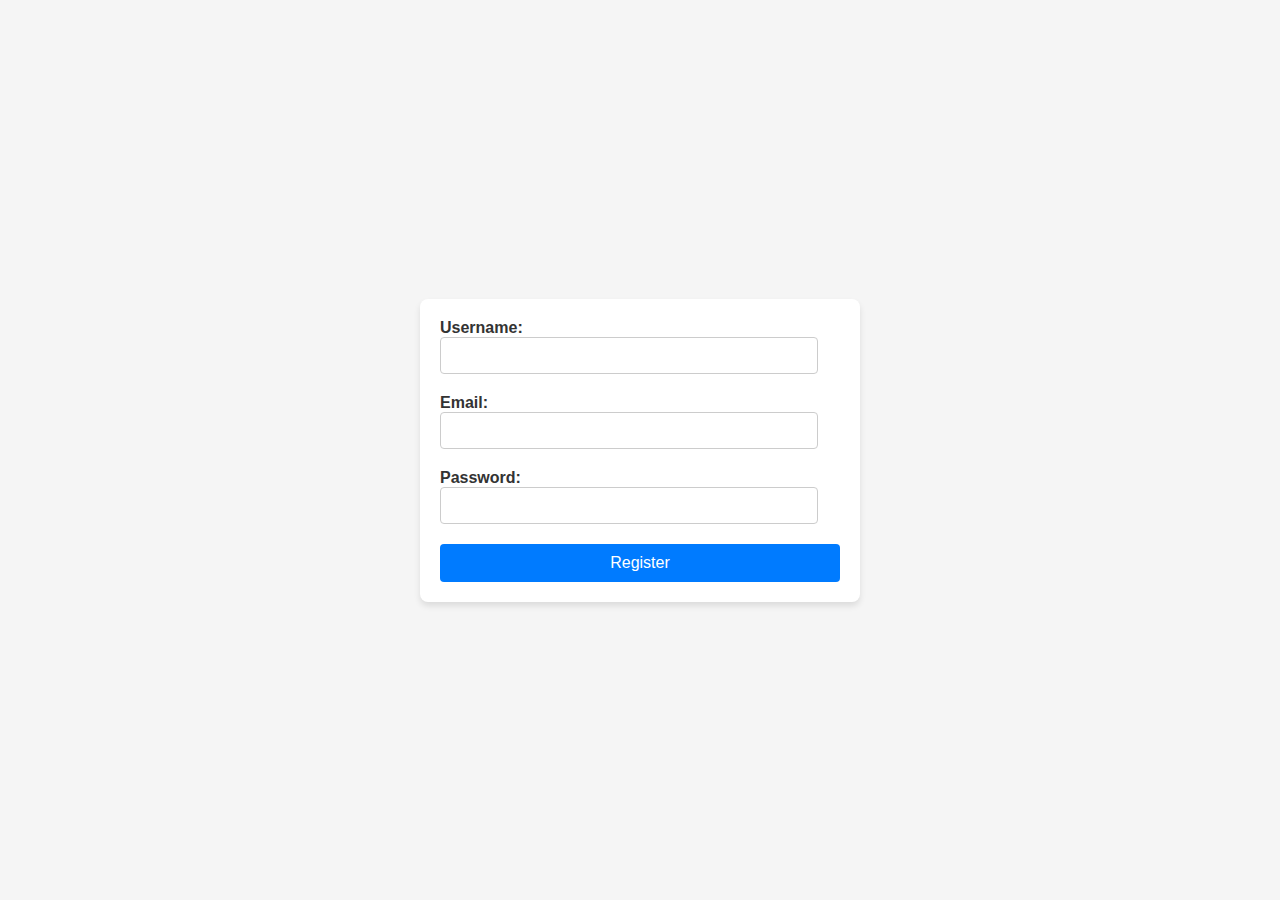
<file: index.html>
<!DOCTYPE html>
<html lang="en">
<head>
    <meta charset="UTF-8">
    <title>User Registration Form</title>
    <link rel="stylesheet" href="style.css">
</head>
<body>
    <form id="registration-form">
        <label for="username">Username:</label>
        <input type="text" id="username" required>
        
        <label for="email">Email:</label>
        <input type="email" id="email" required>
        
        <label for="password">Password:</label>
        <input type="password" id="password" required>
        
        <button type="submit">Register</button>
        <div id="form-feedback"></div>
    </form>
    <script src="script.js"></script>
</body>
</html>
</file>
<file: style.css>
body {
    font-family: 'Arial', sans-serif;
    display: flex;
    justify-content: center;
    align-items: center;
    height: 100vh;
    background-color: #f5f5f5;
    margin: 0;
}

form {
    background: #ffffff;
    padding: 20px;
    border-radius: 8px;
    box-shadow: 0 4px 6px rgba(0, 0, 0, 0.1);
    width: 100%;
    max-width: 400px;
}

label {
    margin-bottom: 5px;
    font-weight: bold;
    color: #333;
}

input {
    padding: 10px;
    margin-bottom: 20px;
    border: 1px solid #ccc;
    border-radius: 4px;
    width: calc(100% - 22px); 
    box-sizing: border-box; 
}

button {
    background-color: #007bff;
    color: white;
    padding: 10px 15px;
    border: none;
    border-radius: 4px;
    font-size: 16px;
    cursor: pointer;
    width: 100%;
    box-sizing: border-box;
    transition: background-color 0.3s ease;
}

button:hover {
    background-color: #0056b3;
}

#form-feedback {
    margin-top: 10px;
    padding: 10px;
    color: #d8000c;
    background-color: #ffbaba;
    border-radius: 4px;
    display: none; /* Initially hide the feedback div */
}
</file>
